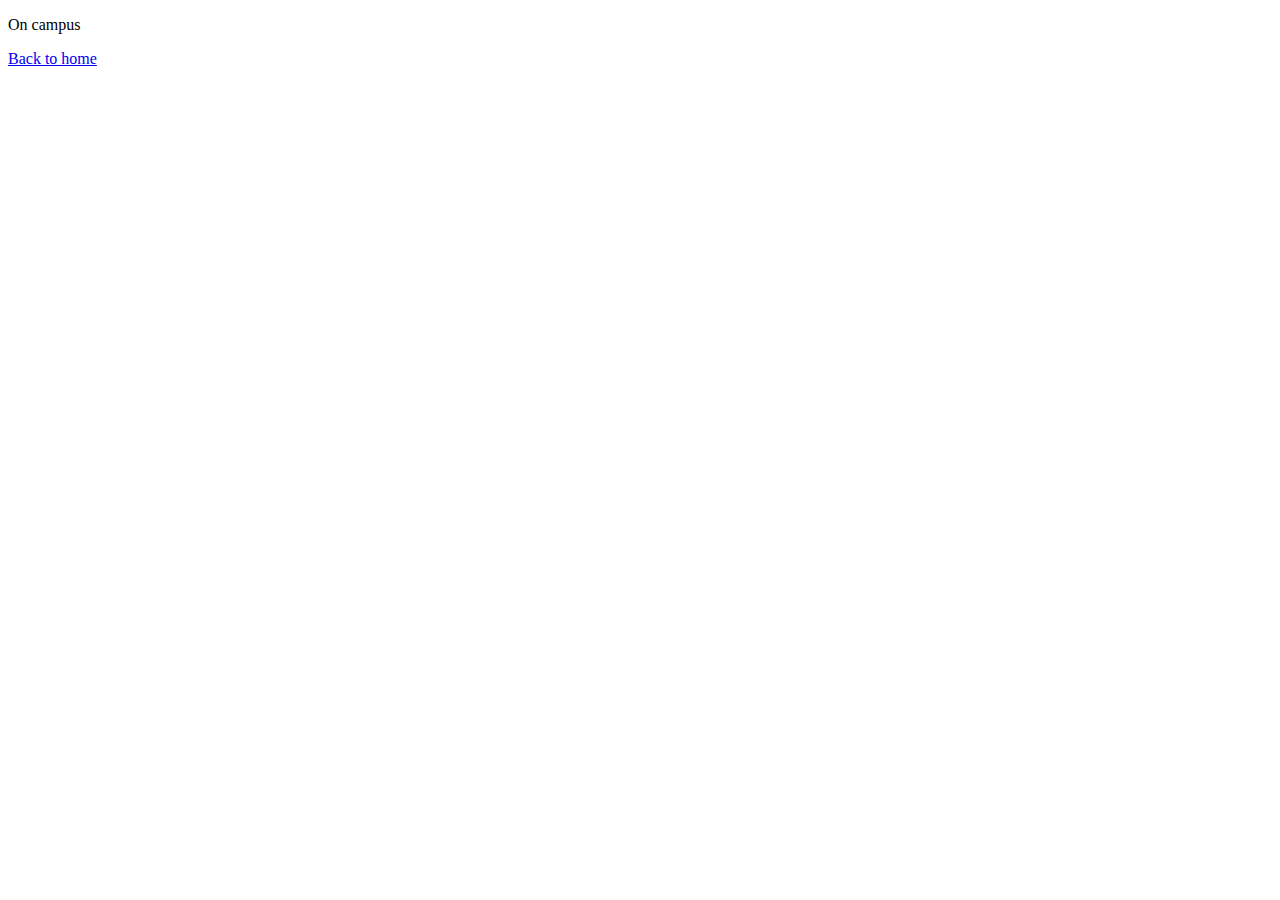
<file: other-pages/on-campus.html>
<!DOCTYPE html>
<html>
  <head>
    <meta charset="utf-8">
    <title>On campus</title>
  </head>
  <body>
    <p>On campus</p>
    <a href="../index.html">Back to home</a>
  </body>
</html>
</file>
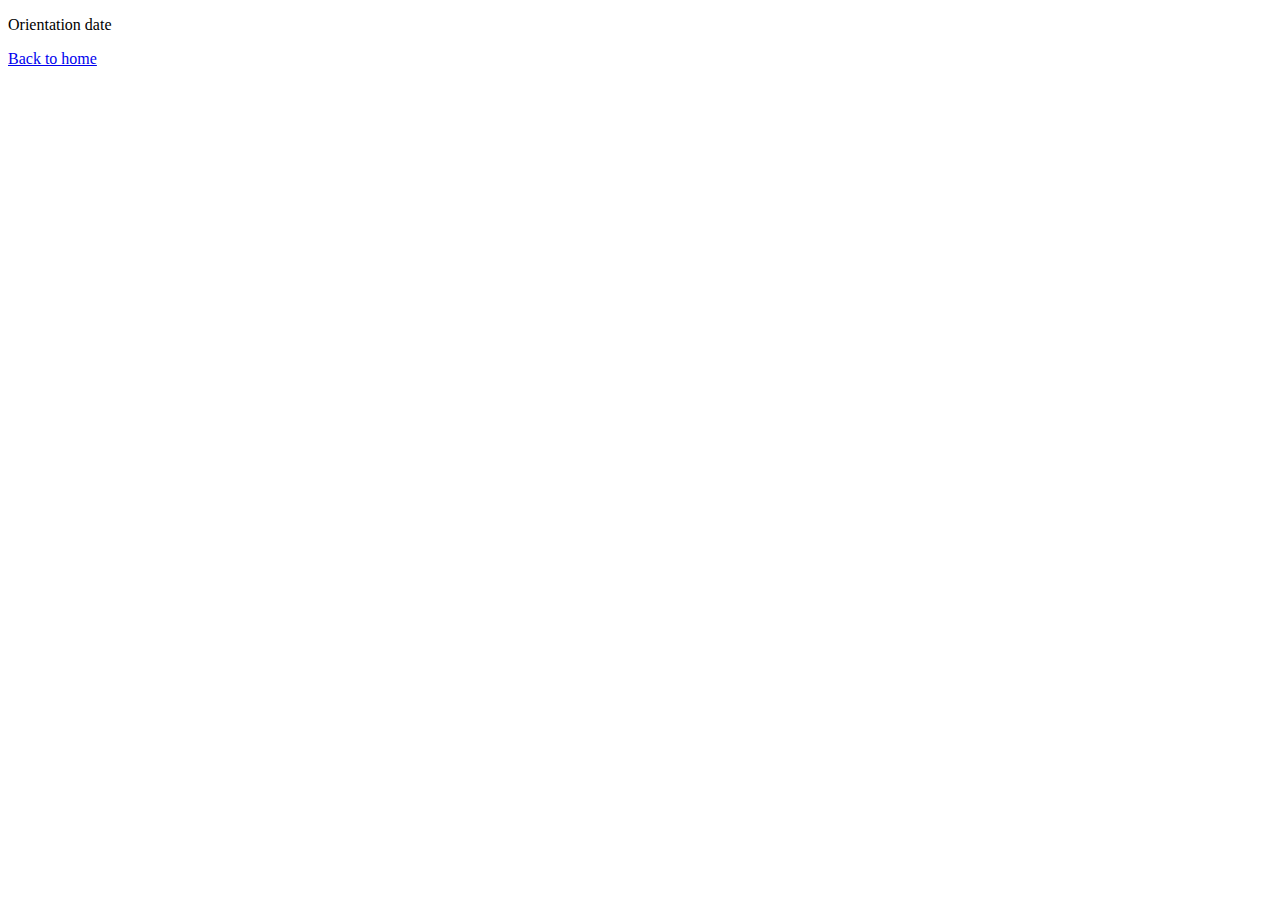
<file: other-pages/orientation-date.html>
<!DOCTYPE html>
<html>
  <head>
    <meta charset="utf-8">
    <title>orientation-date</title>
  </head>
  <body>
    <p>Orientation date</p>
    <a href="../index.html">Back to home</a>
  </body>
</html>
</file>
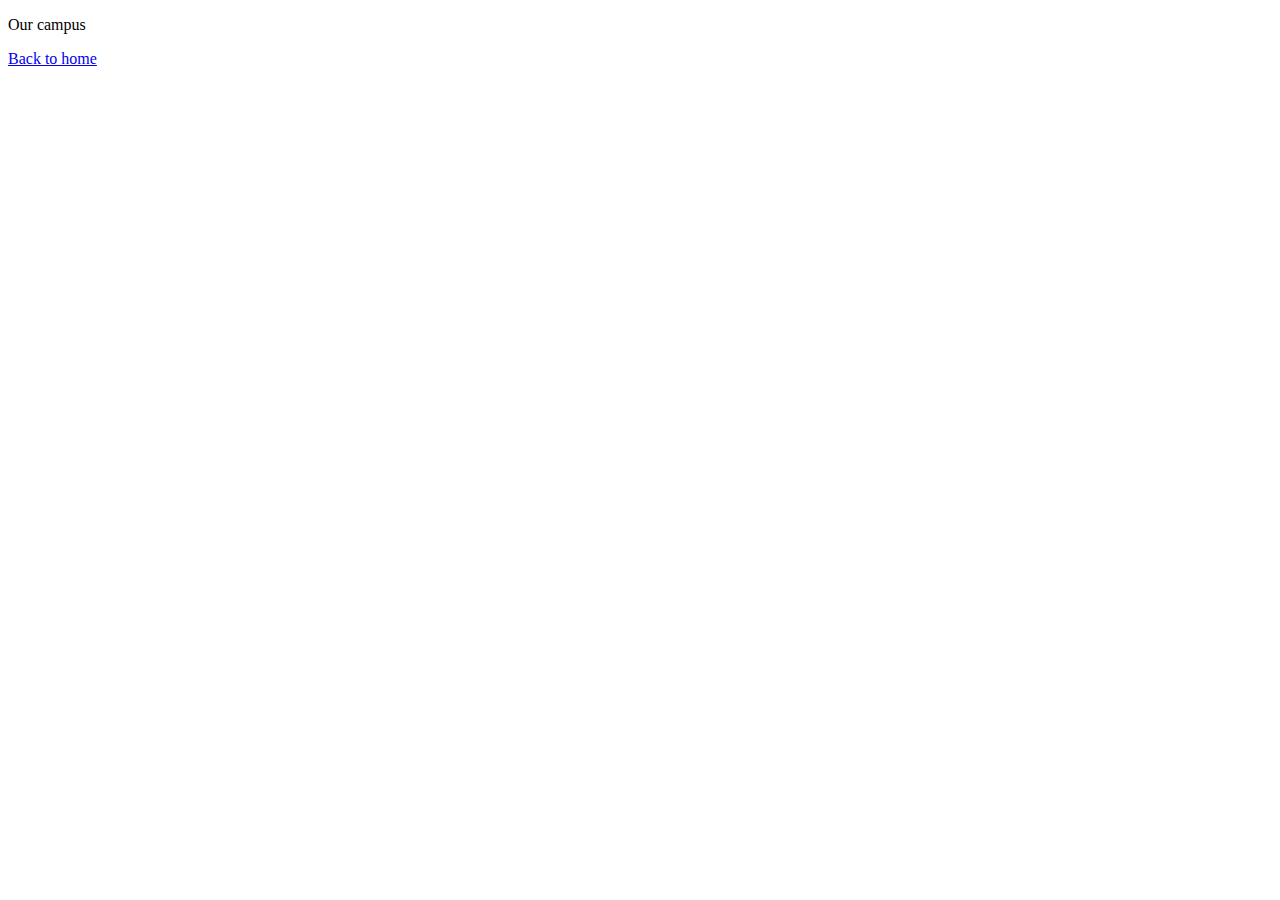
<file: other-pages/our-campus.html>
<!DOCTYPE html>
<html>
  <head>
    <meta charset="utf-8">
    <title>Our campus</title>
  </head>
  <body>
    <p>Our campus</p>
    <a href="../index.html">Back to home</a>
  </body>
</html>
</file>
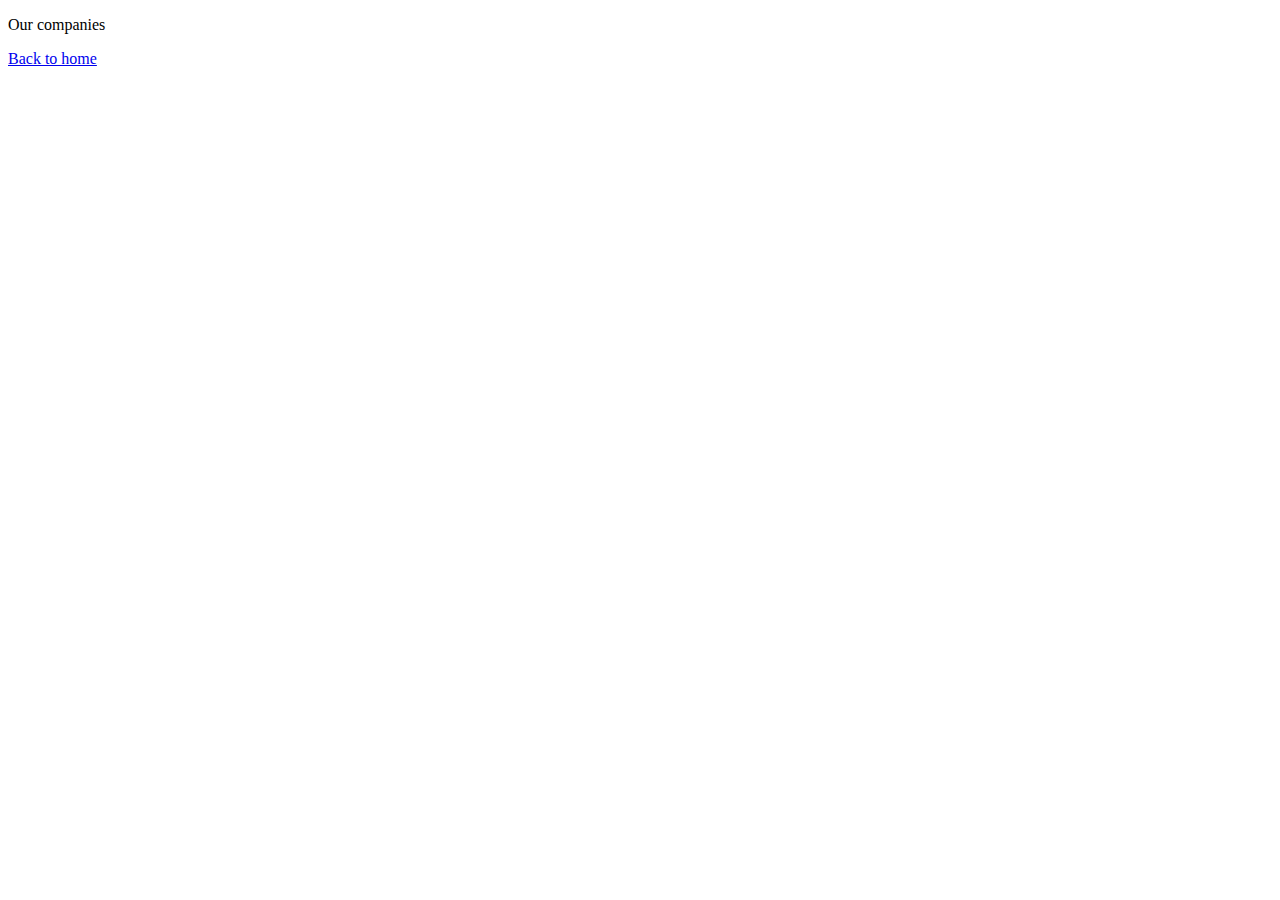
<file: other-pages/our-companies.html>
<!DOCTYPE html>
<html>
  <head>
    <meta charset="utf-8">
    <title>our-companies</title>
  </head>
  <body>
    <p>Our companies</p>
    <a href="../index.html">Back to home</a>
  </body>
</html>
</file>
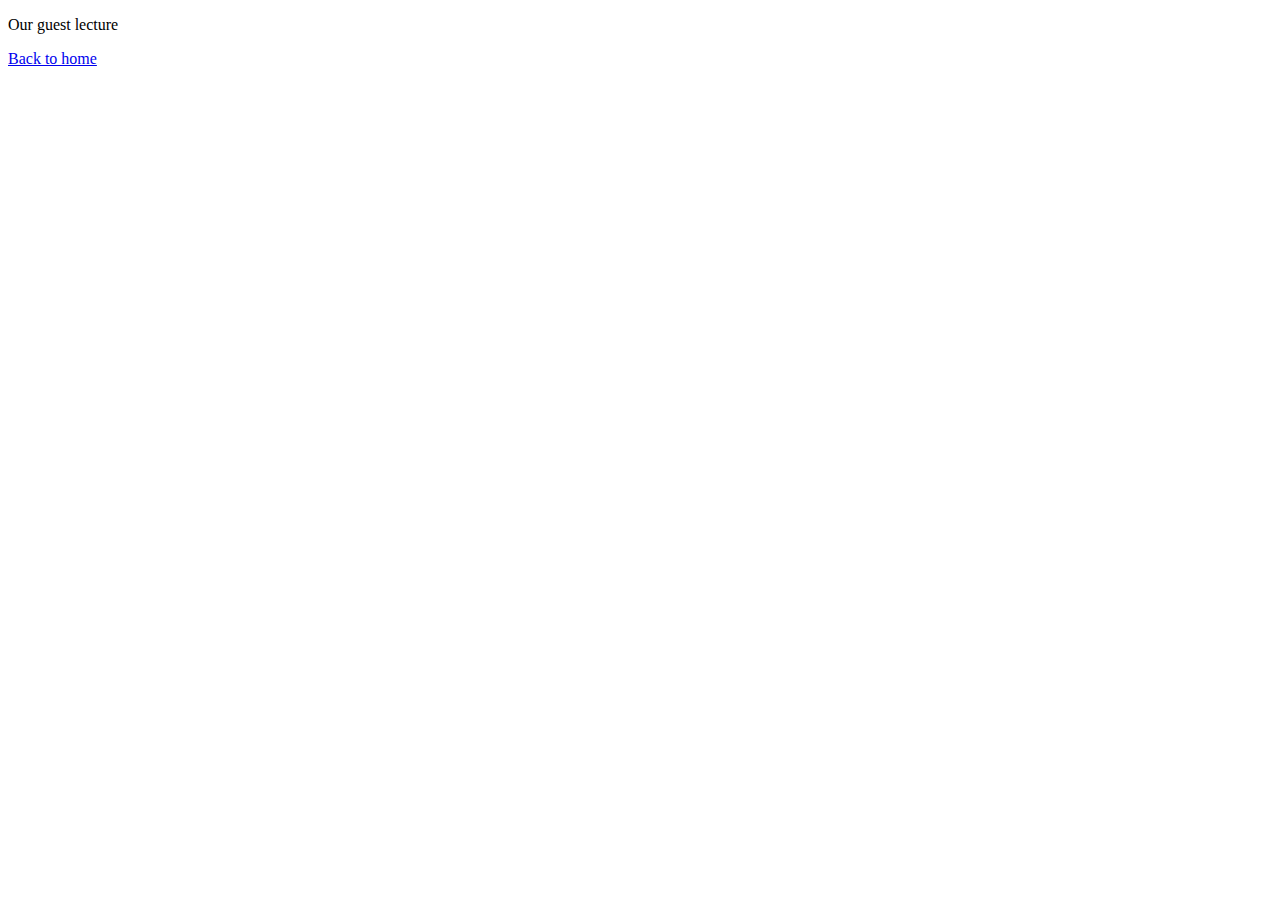
<file: other-pages/our-guest-lecture.html>
<!DOCTYPE html>
<html>
  <head>
    <meta charset="utf-8">
    <title>Our guest lecture</title>
  </head>
  <body>
    <p>Our guest lecture</p>
    <a href="../index.html">Back to home</a>

  </body>
</html>
</file>
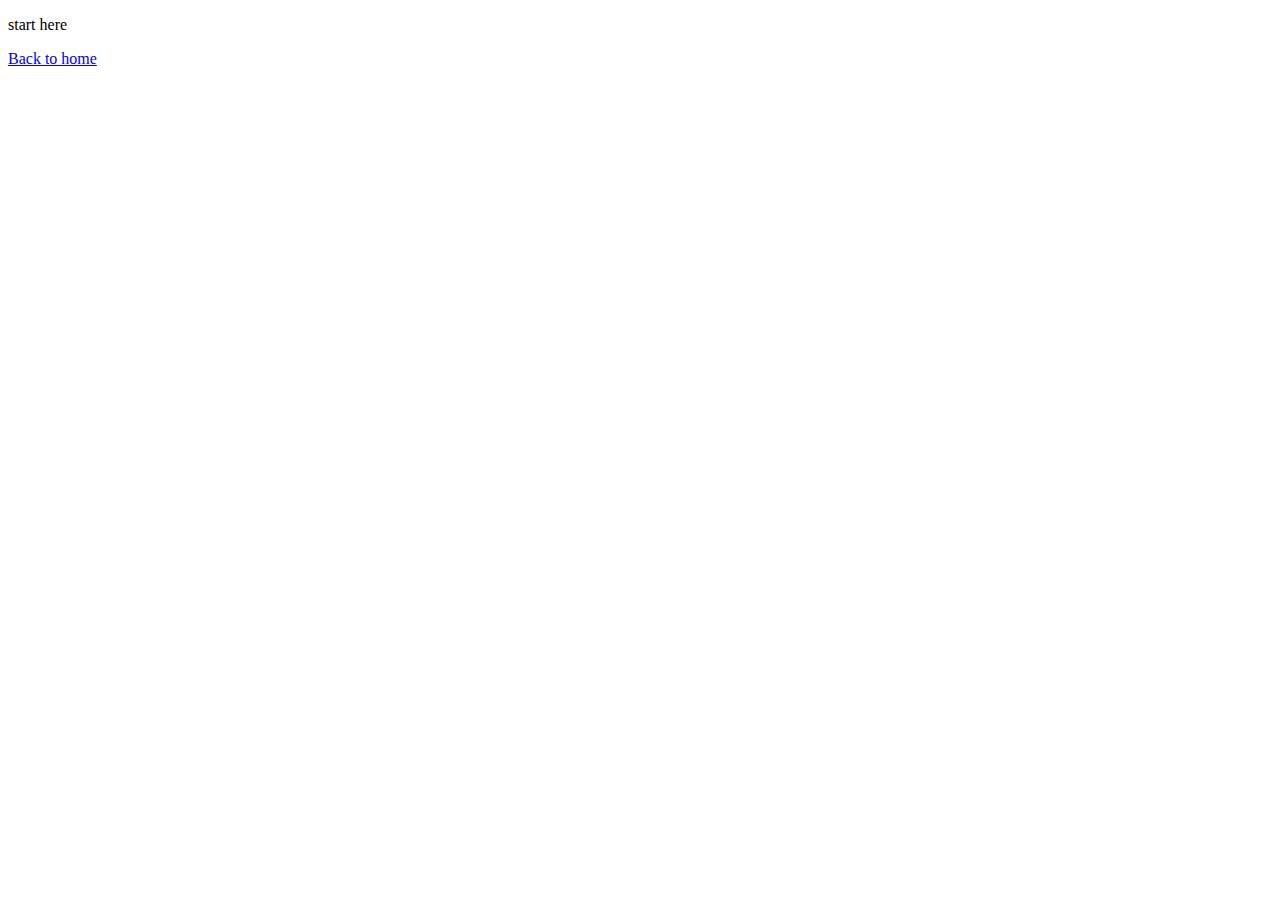
<file: other-pages/start-here.html>
<!DOCTYPE html>
<html>
  <head>
    <meta charset="utf-8">
    <title>start here</title>
  </head>
  <body>
    <p>start here</p>
    <a href="../index.html">Back to home</a>
  </body>
</html>
</file>
